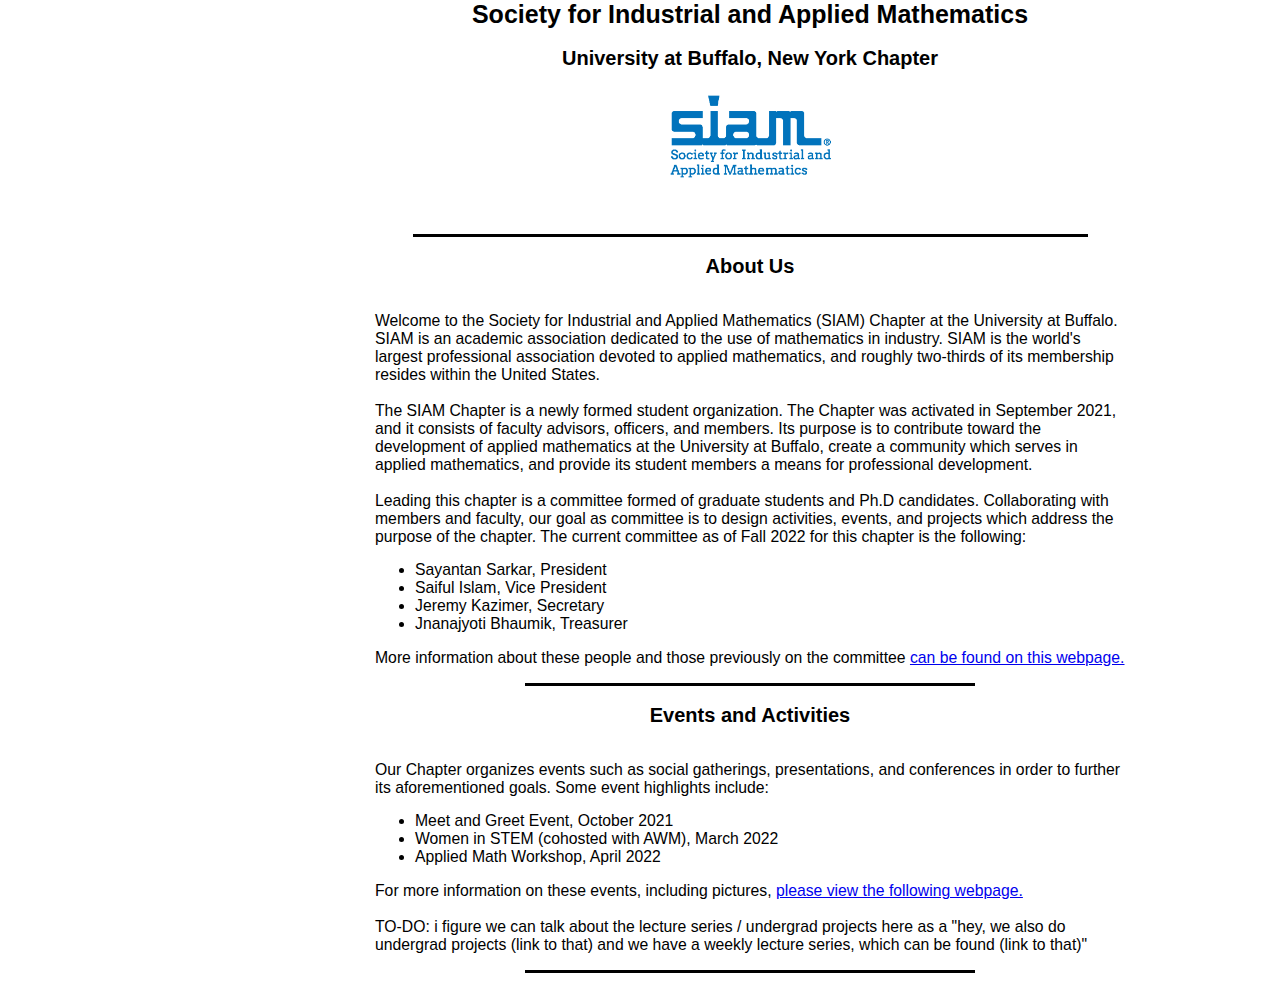
<file: index.html>
<HTML> 
    <HEAD>
        <link rel="stylesheet" type="text/css" href="style.css"/>     
    </HEAD>

    <BODY style = "background-color:#ffffff" class = "box">

        <CENTER>

            <DIV id = "title">

                <HEADER style = "font-size: 25px;"><b>Society for Industrial and Applied Mathematics</b></HEADER><br>
                <HEADER style = "font-size: 20px;"><b>University at Buffalo, New York Chapter</b></HEADER>
                <HEADER><IMG src = "pictures/SIAM_logo.PNG" width = 12.5%></HEADER><br><br>

                <DIV class="hl"></DIV><br>
            </DIV>

            <DIV id = "description">

                <HEADER style = "font-size: 20px;"><b>About Us</b></HEADER><br>
                
                <P>

                    Welcome to the Society for Industrial and Applied Mathematics (SIAM)
                    Chapter at the University at Buffalo.  SIAM is an academic association
                    dedicated to the use of mathematics in industry. SIAM is the world's largest
                    professional association devoted to applied mathematics, and roughly two-thirds 
                    of its membership resides within the United States.<br><br>

                    The SIAM Chapter is a newly formed student organization. The Chapter was
                    activated in September 2021, and it consists of faculty advisors, officers, and
                    members. Its purpose is to contribute toward the development of applied
                    mathematics at the University at Buffalo, create a community which serves in
                    applied mathematics, and provide its student members a means for
                    professional development.<br><br>

                    Leading this chapter is a committee formed of graduate students and Ph.D candidates.  
                    Collaborating with members and faculty, our goal as committee is to design activities, events,
                    and projects which address the purpose of the chapter.  The current committee as of Fall 2022 
                    for this chapter is the following:
                    <ul>
                        <li>Sayantan Sarkar, President</li>
                        <li>Saiful Islam, Vice President</li>
                        <li>Jeremy Kazimer, Secretary</li>
                        <li>Jnanajyoti Bhaumik, Treasurer</li>
                    </ul>
                    </P>
                    <P>
                    More information about these people and those previously on the committee 
                    <a href="eboard.html">can be found on this webpage.</a>  

                    <!-- <b style = "color:red">
                        Here, we could put pictures the 4 current eboard 
                        (Katerina, Asela, Madison, Jeremy) and our advisor.
                        Maybe, clicking on the pictures brings them to a new page
                        where we can write bios about ourselves and link to stuff like
                        Google Scholar, LinkedIn, etc.  We can do this for previous eboard 
                        as well.
                    </b> -->

                </P>

                <DIV class="hl short"></DIV><br>

                <HEADER style = "font-size: 20px;"><b>Events and Activities</b></HEADER><br>

                <P>
                    Our Chapter organizes events such as social gatherings, presentations, and
                    conferences in order to further its aforementioned goals.  
                    Some event highlights include:
                    <ul>
                        <li>Meet and Greet Event, October 2021</li>
                        <li>Women in STEM (cohosted with AWM), March 2022</li>
                        <li>Applied Math Workshop, April 2022</li>
                    </ul>
                </P>
                <P>  
                    For more information on these events, including pictures,  
                    <a href="events.html">please view the following webpage.</a><br><br>
                    TO-DO:
                        i figure we can talk about the lecture series / undergrad projects here
                        as a "hey, we also do undergrad projects (link to that) and we have a 
                        weekly lecture series, which can be found (link to that)"


                    
            
                    <!-- In October of 2021, we had a
                    “meet and greet” event where the new members of the Chapter had the
                    opportunity to meet the faculty advisor and the officers and discuss with them
                    about the Chapter and its future events.<br><br>
                    
                    In March 2022, the SIAM Chapter
                    teamed together with the AWM (Association for Women in Mathematics)
                    Chapter, to host their first joint event: Women in STEM. In light of
                    International Women's Day, the event honored and celebrated
                    women in STEM from various levels, ranging from professionals in the field,
                    including UB Faculty, Alumni, and Graduate Students. Each of them had the
                    opportunity to give a first account of what it has been like to be a woman
                    in STEM, in their respective fields and levels.<br><br>
                    
                    We invite everyone who supports the purpose of SIAM to become a member of
                    the Chapter and attend our future events. We emphasize that the Chapter is
                    open to both graduate and undergraduate students in fields using applied
                    mathematics. Chapter members can obtain free SIAM membership, as well as
                    they can join for free two activity groups, related to their majors, through
                    SIAM.<br><br> -->

                    <!-- <b style = "color:red">
                        We should link to AWM's UB site.  Perhaps for each event, we could hyperlink to pictures
                        from the event if we have any.  If we don't have many pictures for these events, I can put
                        the pictures side-by-side to the paragraph description.
                    </b> -->
                </P>

                <DIV class="hl short"></DIV><br>

        
            

            </DIV>
        </CENTER>
    </BODY>
</HTML>
</file>
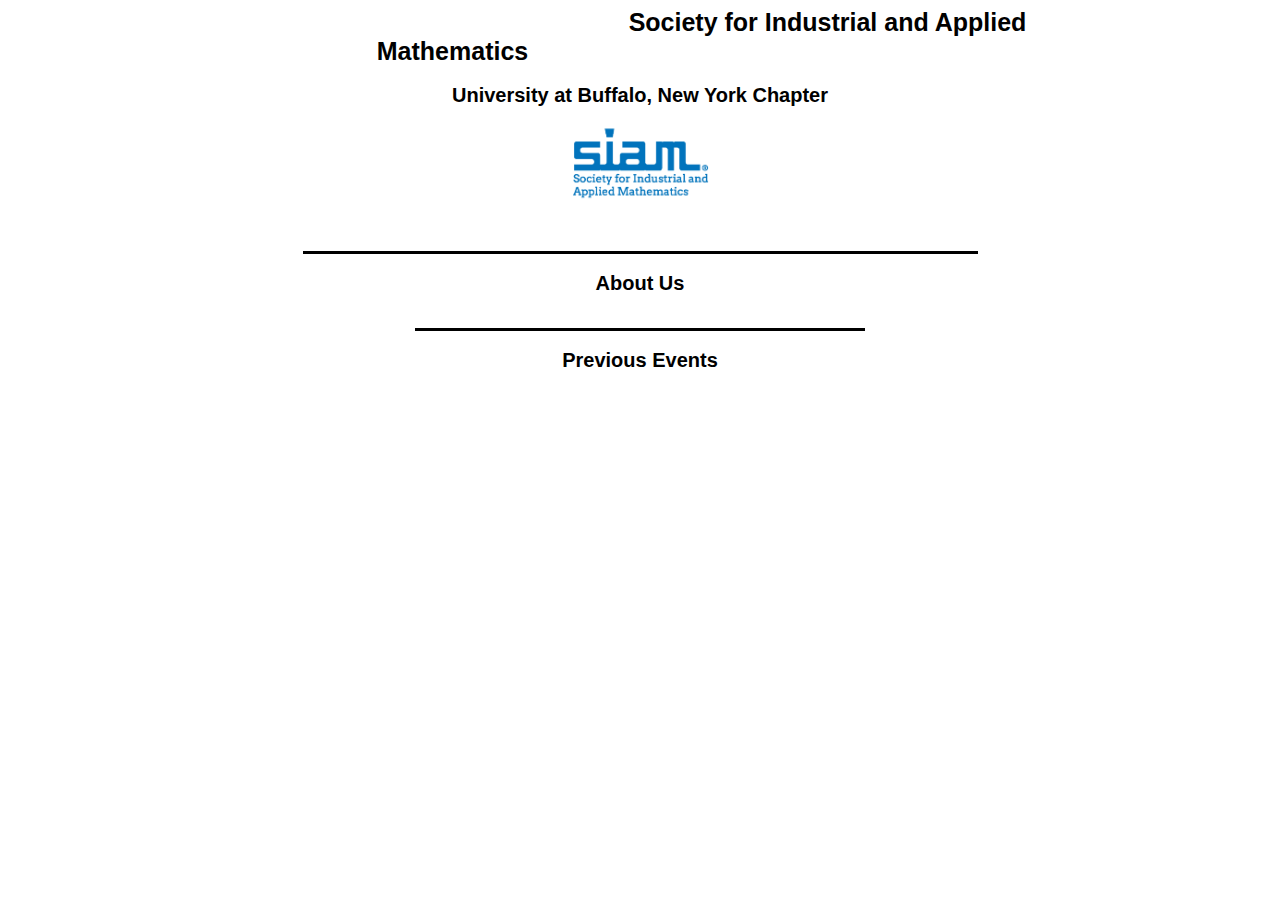
<file: eboard.html>
<HTML> 

    <HEAD>
        <link rel="stylesheet" type="text/css" href="style.css"/>
    </HEAD>

    <BODY style = "background-color:#ffffff">

        <CENTER>

            <DIV id = "title">

                <HEADER style = "font-size: 25px;"><b>Society for Industrial and Applied Mathematics</b></HEADER><br>
                <HEADER style = "font-size: 20px;"><b>University at Buffalo, New York Chapter</b></HEADER>
                <HEADER><IMG src = "pictures/SIAM_logo.PNG" width = 12.5%></HEADER><br><br>

                <DIV class="hl"></DIV><br>
            </DIV>

            <DIV id = "description">

                <HEADER style = "font-size: 20px;"><b>About Us</b></HEADER><br>

                <P>

                    

                </P>

                <DIV class="hl short"></DIV><br>

                <HEADER style = "font-size: 20px;"><b>Previous Events</b></HEADER><br>


            </DIV>
        </CENTER>
    </BODY>
</HTML>
</file>
<file: style.css>
body {
    font-family: Arial, Helvetica, sans-serif;
    font-size: 1.75vh;
}

.hl {
    border-top: 3px solid black;
    width: 75vh;
}

p {
    margin-left: 375px; margin-right: 375px; 
    text-align: left;
}

b {
    margin-left: 375px; margin-right: 375px; 
    text-align: left;
}

ul {
    margin-left: 375px; margin-right: 375px; 
    text-align: left;
}

.short {
    width: 50vh;
}

.box {
    display: flex;
    height: 100px;
    width: 1500px;
    margin:0px auto;
    overflow-wrap: break-word;
    position: relative;
}
</file>
